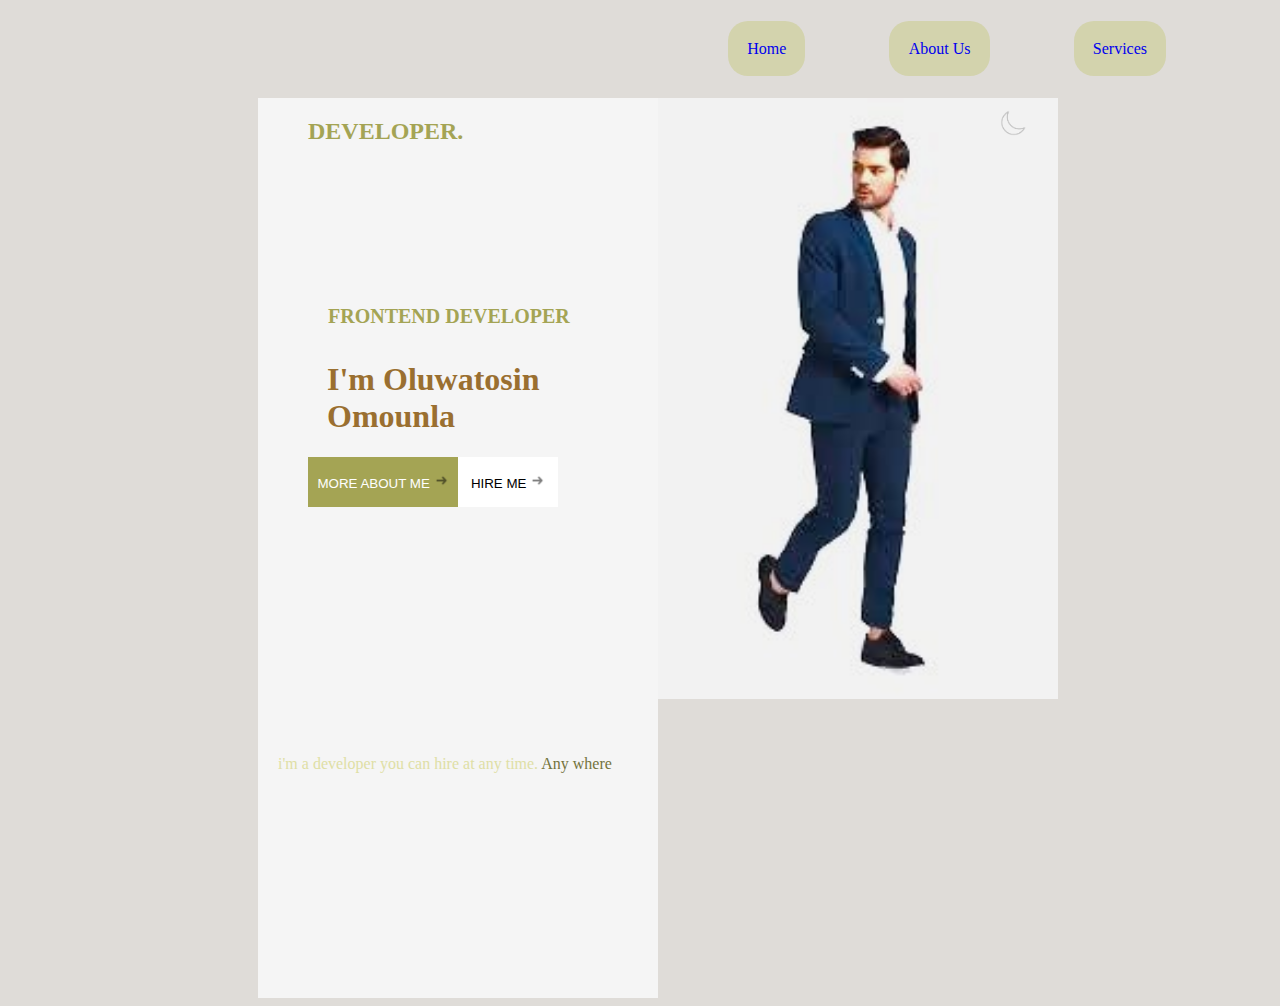
<file: index.html>
<!DOCTYPE html>
<html lang="en">

<head>
    <meta charset="UTF-8">
    <meta http-equiv="X-UA-Compatible" content="IE=edge">
    <meta name="viewport" content="width=device-width, initial-scale=1.0">
    <title>Document</title>
    <link rel="stylesheet" href="style.css">
</head>

<body>
    <div class="header">
       <a href="#" class="head">Home</a>
       <a href="about.html" class="head">About Us</a>
       <a href="services.html" class="head">Services</a>
    </div>
    <div class="container">
        <div class="whitebackground">
            <h2>DEVELOPER.</h2>
            <div class="text">
                <h5>FRONTEND DEVELOPER</h5>
                <h1>I'm Oluwatosin <br>Omounla </h1>
                <div class="btn">
                    <button class="bot">MORE ABOUT ME <img src="arrow-icon-28.png" alt=""></button>
                    <button class="bat">HIRE ME <img src="arrow-icon-28.png" alt=""></button>
                </div>
            </div>
            <div class="footer">
                <p>i'm a developer you can hire at any time.<span class="vel"> Any where</span></p>
            </div>
        </div>
        <div class="pictureimage">
            <img src="moon-icon.png" id="icon" onclick="switchMode()">
        </div>
    </div>
    <script src="script.js"></script>
</body>

</html>
</file>
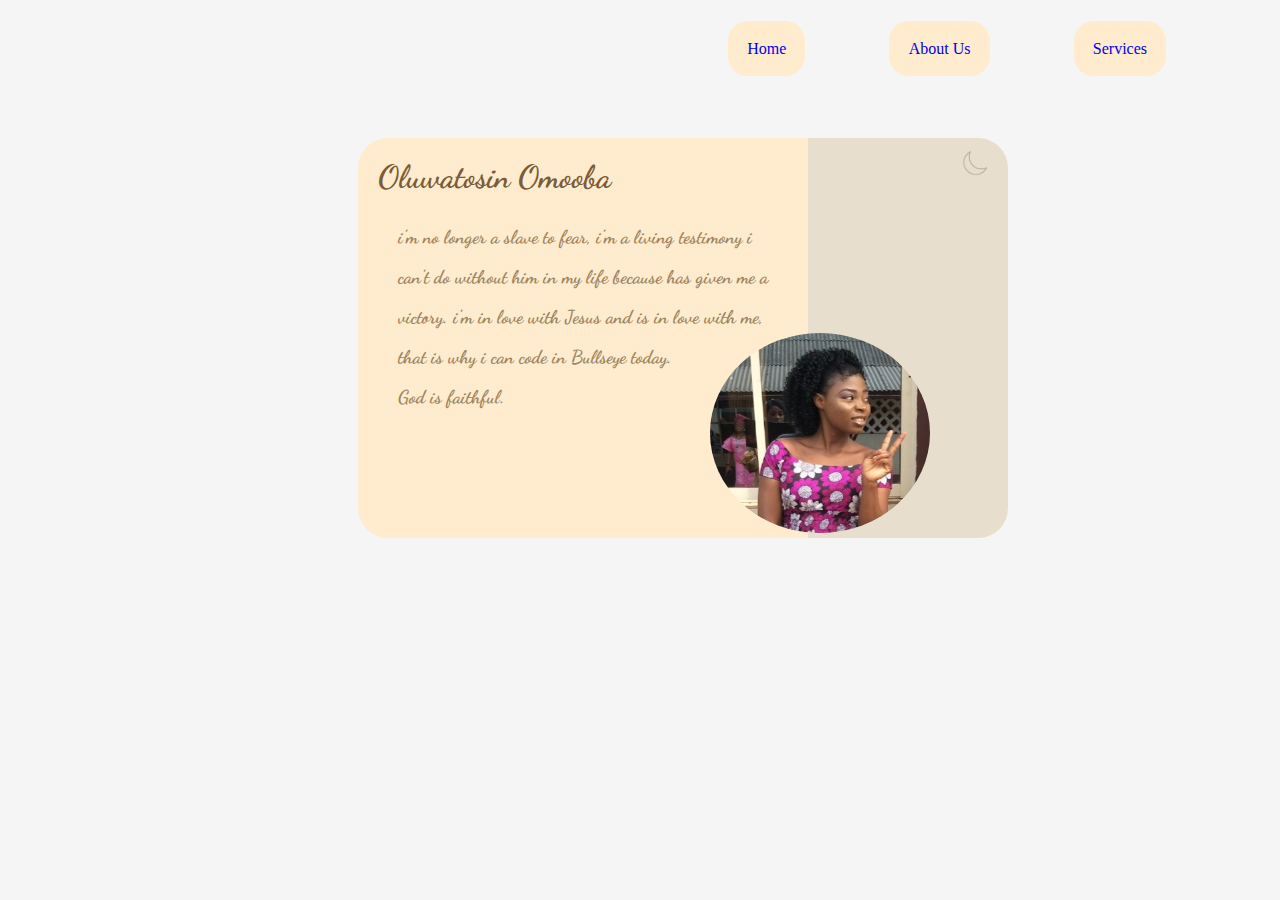
<file: about.html>
<!DOCTYPE html>
<html lang="en">
<head>
    <meta charset="UTF-8">
    <meta http-equiv="X-UA-Compatible" content="IE=edge">
    <meta name="viewport" content="width=device-width, initial-scale=1.0">
    <link rel="preconnect" href="https://fonts.googleapis.com">
<link rel="preconnect" href="https://fonts.gstatic.com" crossorigin>
<link href="https://fonts.googleapis.com/css2?family=Dancing+Script&display=swap" rel="stylesheet">
    <title>Document</title>
    <link rel="stylesheet" href="style2.css">
</head>
<body>
    <div class="header">
        <a href="index.html" class="head">Home</a>
        <a href="#" class="head">About Us</a>
        <a href="services.html" class="head">Services</a>
     </div>
    <div class="container">
        <div class="side">
            <img src="moon-icon.png" id="icon" onclick="switchMode()">
            <h1>Oluwatosin Omooba</h1>
            <h3>i'm no longer a slave to fear, i'm a living testimony i can't do without him 
                in my life because has given me a victory. i'm in love with Jesus and is in love 
                with me, that is why i can code in Bullseye today.<br>
                God is faithful.
            </h3>
        </div>
        <div class="sid">
            <img src="IMG_20230304_093510.jpg">
    
        </div>
    </div>
    <script src="script2.js"></script>
</body>
</html>
</file>
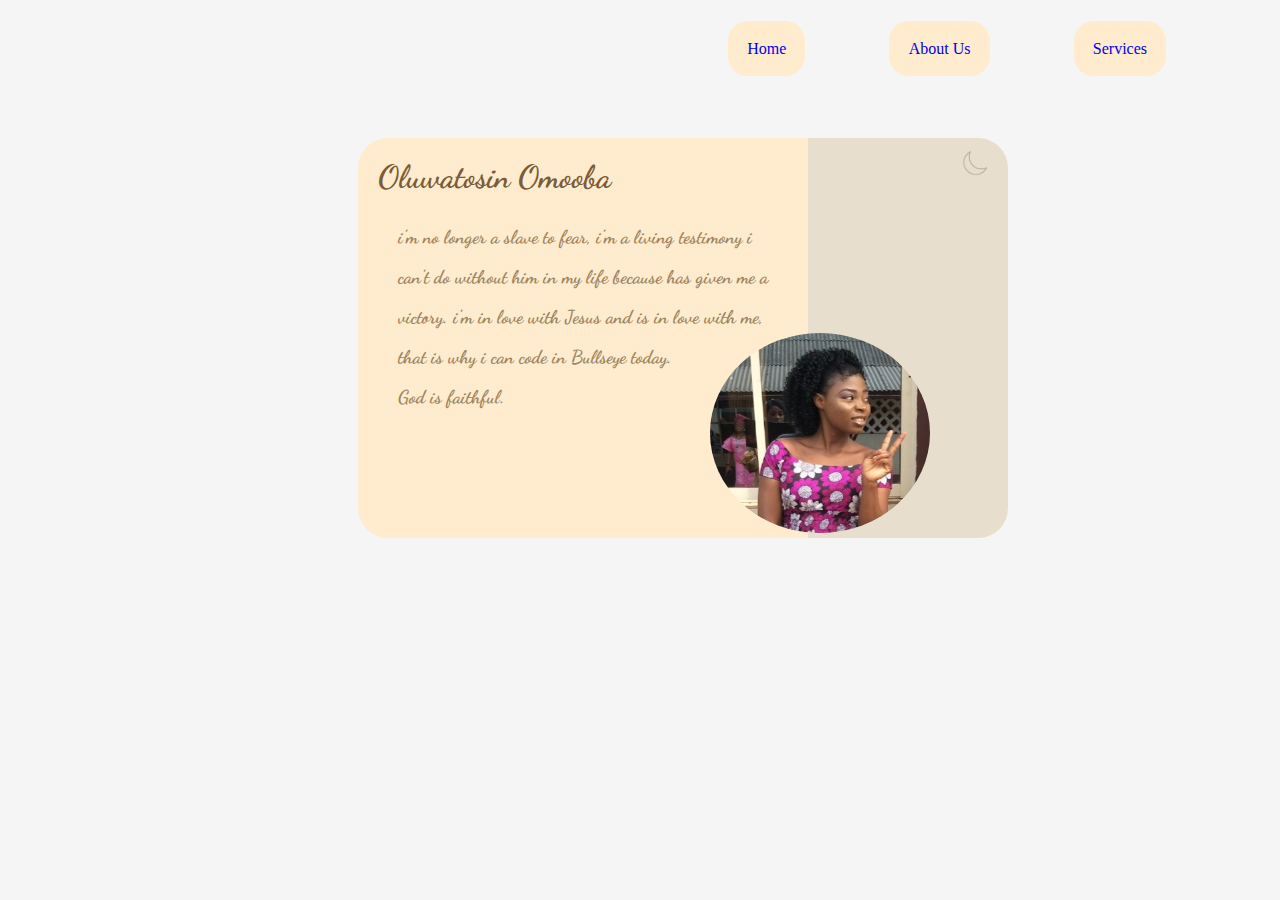
<file: index2.html>
<!DOCTYPE html>
<html lang="en">
<head>
    <meta charset="UTF-8">
    <meta http-equiv="X-UA-Compatible" content="IE=edge">
    <meta name="viewport" content="width=device-width, initial-scale=1.0">
    <link rel="preconnect" href="https://fonts.googleapis.com">
<link rel="preconnect" href="https://fonts.gstatic.com" crossorigin>
<link href="https://fonts.googleapis.com/css2?family=Dancing+Script&display=swap" rel="stylesheet">
    <title>Document</title>
    <link rel="stylesheet" href="/style2.css">
</head>
<body>
    <div class="header">
        <a href="/index.html" class="head">Home</a>
        <a href="#" class="head">About Us</a>
        <a href="/index3.html" class="head">Services</a>
     </div>
    <div class="container">
        <div class="side">
            <img src="/images/moon-icon.png" id="icon" onclick="switchMode()">
            <h1>Oluwatosin Omooba</h1>
            <h3>i'm no longer a slave to fear, i'm a living testimony i can't do without him 
                in my life because has given me a victory. i'm in love with Jesus and is in love 
                with me, that is why i can code in Bullseye today.<br>
                God is faithful.
            </h3>
        </div>
        <div class="sid">
            <img src="/images/IMG_20230304_093510.jpg">
    
        </div>
    </div>
    <script src="/js/script2.js"></script>
</body>
</html>
</file>
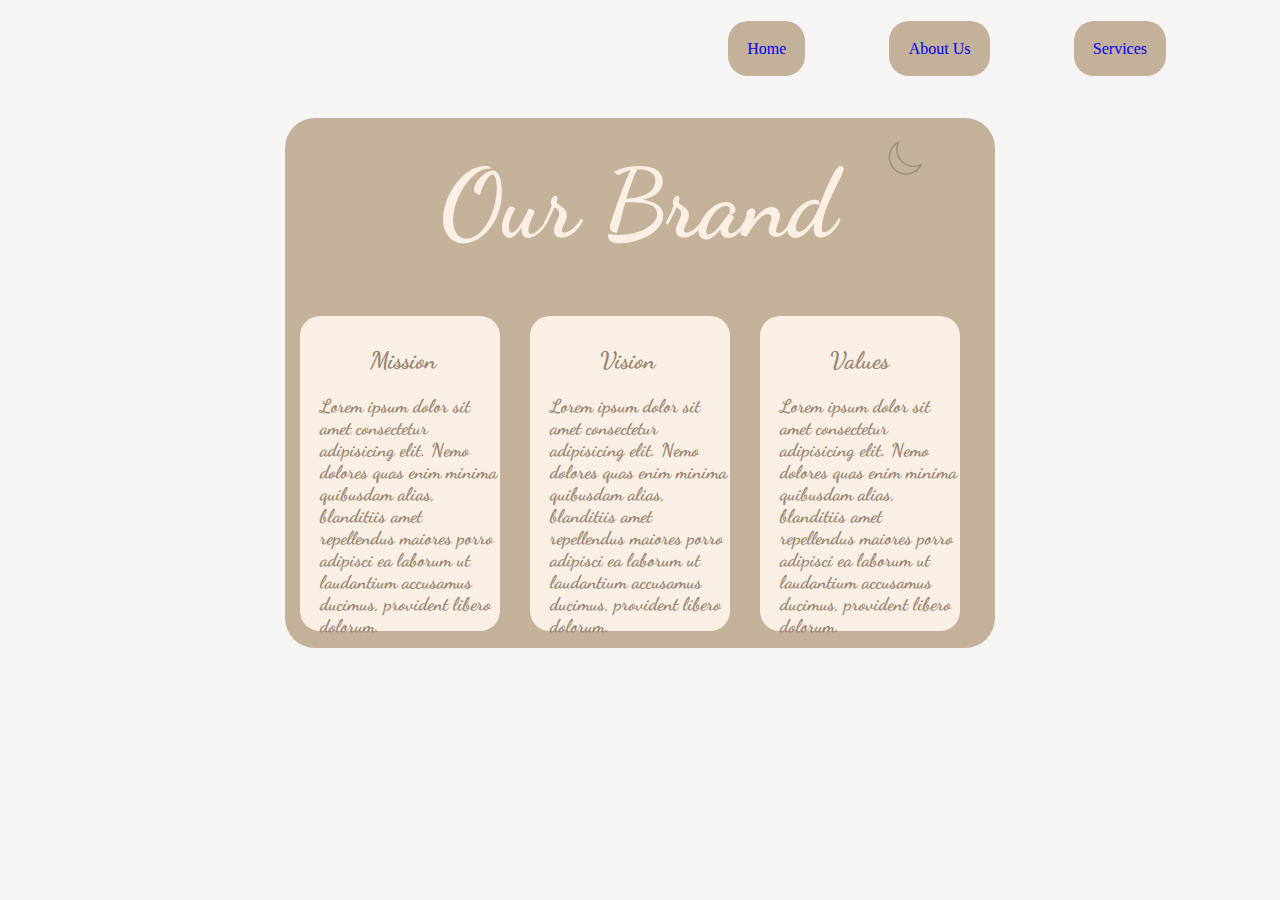
<file: index3.html>
<!DOCTYPE html>
<html lang="en">

<head>
    <meta charset="UTF-8">
    <meta http-equiv="X-UA-Compatible" content="IE=edge">
    <meta name="viewport" content="width=device-width, initial-scale=1.0">
    <link rel="preconnect" href="https://fonts.googleapis.com">
    <link rel="preconnect" href="https://fonts.gstatic.com" crossorigin>
    <link href="https://fonts.googleapis.com/css2?family=Dancing+Script&display=swap" rel="stylesheet">
    <title>Document</title>
    <link rel="stylesheet" href="/css/style3.css">
</head>

<body>
    <div class="header">
        <a href="/index.html" class="head">Home</a>
        <a href="/index2.html" class="head">About Us</a>
        <a href="#" class="head">Services</a>
     </div>
    <div class="container">
        <img src="/images/moon-icon.png" id="icon" onclick="switchMode()">
        <h1>Our Brand</h1>
        <div class="innercontainer">
            <div class="mission">
                <h2>Mission</h2>
                <h3>Lorem ipsum dolor sit amet consectetur adipisicing elit.
                    Nemo dolores quas enim minima quibusdam alias, blanditiis amet
                    repellendus maiores porro adipisci ea laborum ut
                    laudantium accusamus ducimus, provident libero dolorum.</h3>
            </div>
            <div class="mission">
                <h2>Vision</h2>
                <h3>Lorem ipsum dolor sit amet consectetur adipisicing elit.
                    Nemo dolores quas enim minima quibusdam alias, blanditiis amet
                    repellendus maiores porro adipisci ea laborum ut
                    laudantium accusamus ducimus, provident libero dolorum.</h3>
            </div>
        <div class="mission">
            <h2>Values</h2>
            <h3>Lorem ipsum dolor sit amet consectetur adipisicing elit.
                Nemo dolores quas enim minima quibusdam alias, blanditiis amet
                repellendus maiores porro adipisci ea laborum ut
                laudantium accusamus ducimus, provident libero dolorum.</h3>
        </div>
    </div>
    </div>
    </div>
    </div>
    <script src="/js/style3.js"></script>
</body>

</html>
</file>
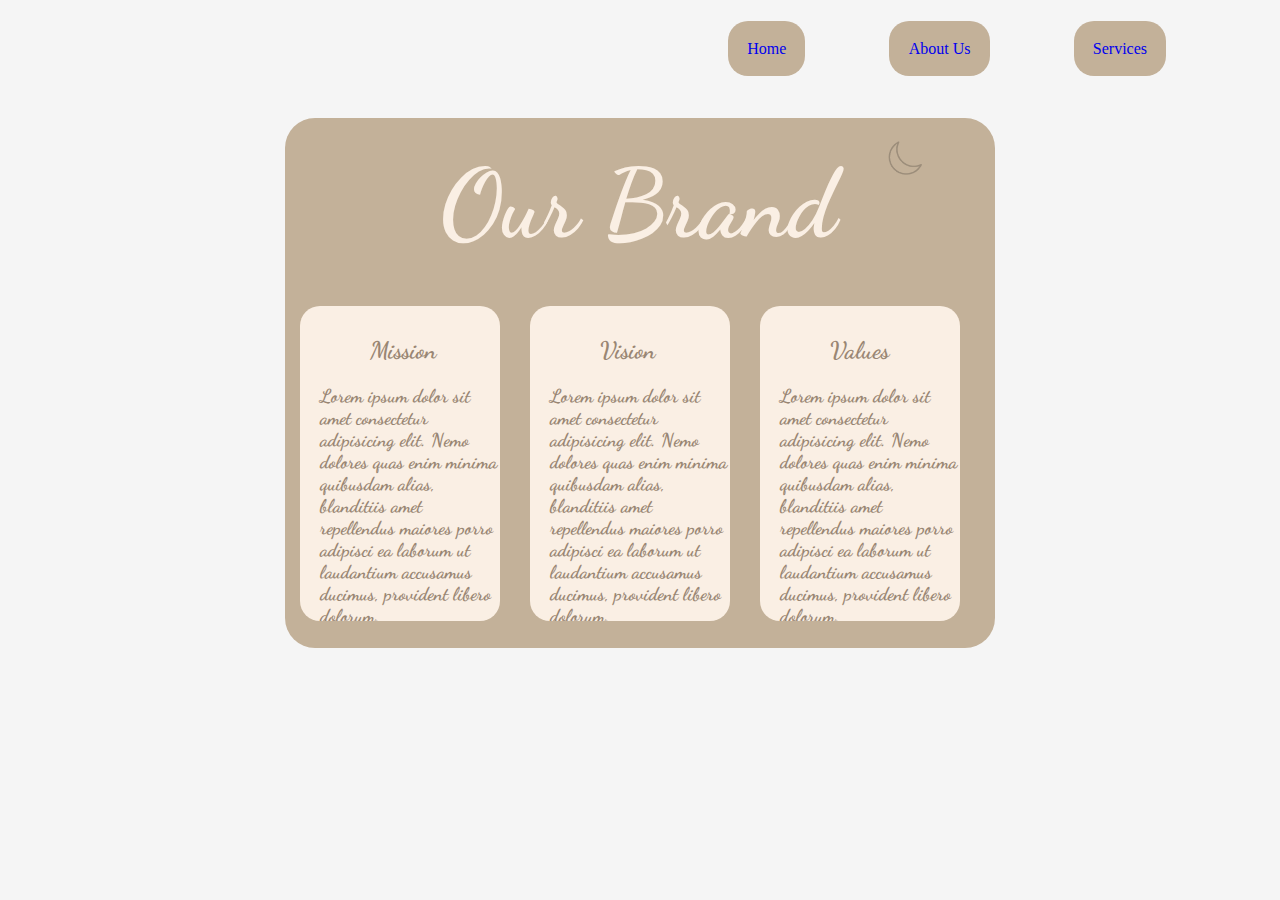
<file: services.html>
<!DOCTYPE html>
<html lang="en">

<head>
    <meta charset="UTF-8">
    <meta http-equiv="X-UA-Compatible" content="IE=edge">
    <meta name="viewport" content="width=device-width, initial-scale=1.0">
    <link rel="preconnect" href="https://fonts.googleapis.com">
    <link rel="preconnect" href="https://fonts.gstatic.com" crossorigin>
    <link href="https://fonts.googleapis.com/css2?family=Dancing+Script&display=swap" rel="stylesheet">
    <title>Document</title>
    <link rel="stylesheet" href="style3.css">
</head>

<body>
    <div class="header">
        <a href="index.html" class="head">Home</a>
        <a href="about.html" class="head">About Us</a>
        <a href="#" class="head">Services</a>
     </div>
    <div class="container">
        <img src="moon-icon.png" id="icon" onclick="switchMode()">
        <h1>Our Brand</h1>
        <div class="innercontainer">
            <div class="mission">
                <h2>Mission</h2>
                <h3>Lorem ipsum dolor sit amet consectetur adipisicing elit.
                    Nemo dolores quas enim minima quibusdam alias, blanditiis amet
                    repellendus maiores porro adipisci ea laborum ut
                    laudantium accusamus ducimus, provident libero dolorum.</h3>
            </div>
            <div class="mission">
                <h2>Vision</h2>
                <h3>Lorem ipsum dolor sit amet consectetur adipisicing elit.
                    Nemo dolores quas enim minima quibusdam alias, blanditiis amet
                    repellendus maiores porro adipisci ea laborum ut
                    laudantium accusamus ducimus, provident libero dolorum.</h3>
            </div>
        <div class="mission">
            <h2>Values</h2>
            <h3>Lorem ipsum dolor sit amet consectetur adipisicing elit.
                Nemo dolores quas enim minima quibusdam alias, blanditiis amet
                repellendus maiores porro adipisci ea laborum ut
                laudantium accusamus ducimus, provident libero dolorum.</h3>
        </div>
    </div>
    </div>
    </div>
    </div>
    <script src="script3.js"></script>
</body>

</html>
</file>
<file: style.css>
body{
    background-color: rgb(223, 220, 216);
    transition: 6s;
}
.container{
    display: flex;
    margin-top: 30px;
}
.header{
    margin: 40px 0 40px 40rem;
}
.head{
    background-color:rgb(211, 211, 173);
    border: none;
    text-decoration: none;
    border-radius: 20px;
    padding: 1.2rem;
    margin-left: 5rem;
}
.header :hover{
    background-color: rgb(202, 187, 187);
}
.whitebackground{
    width: 400px;
    height: 100vh;
    margin-left: 250px;
    background-color: whitesmoke;
}
.pictureimage{
    width: 400px;
    height: 100vh;
    background-image: url(suit\ image\ 2.jpg);
    background-repeat: no-repeat;
    background-size: contain;
}
.pictureimage img{
    width: 50px;
    margin-left: 330px;
    opacity: 0.2;
}
.container h2{
    margin-left: 50px;
    color: rgb(164, 164, 84);
}
.text{
    width: 400px;
    height: 40vh;
    margin-top: 160px;
    margin-left: 50px;
}
.text h5{
    color: rgb(164, 164, 84);
    margin-left: 20px;
    font-size: 20px;
}
.text h1{
    margin-left: 19px;
    color: rgb(154, 111, 48);
}
.btn{
    display: flex;
}
.bot{
    width: 150px;
    height: 50px;
    border: none;
    color: white;
    text-align: center;
    background-color:rgb(164, 164, 84); ;
}
.bat{
    width: 100px;
    border: none;
    background-color: white;
}
.btn img{
    width: 15px;
    opacity: 0.5;
}
.footer p{
    margin-top: 90px;
    margin-left: 20px;
    color: rgb(223, 223, 165);
}
.vel{
    color: rgb(115, 115, 60);
}
</file>
<file: style2.css>
body{
    background-color: whitesmoke;
    transition: 5s;
}
.container{
    width: 800px;
    height: 400px;
    margin: auto;
    margin-top: 80px;
    display: flex;
    margin-left: 350px;
}
.header{
    margin: 40px 0 40px 40rem;
}
.head{
    background-color:blanchedalmond;
    border: none;
    text-decoration: none;
    border-radius: 20px;
    padding: 1.2rem;
    margin-left: 5rem;
}
.header :hover{
    background-color: rgb(202, 187, 187);
}
.side{
    width: 450px;
    height: 400px;
    border-radius: 30px 0px 0px 30px;
    background-color: blanchedalmond;
}
.sid{
    width: 200px;
    height: 400px;
    border-radius: 0px 30px 30px 0px;
    background-color: rgb(232, 222, 206);
}
.sid img{
    width: 220px;
    border-radius: 50%;
    height: 200px;
    margin-top: 83px;
    position: absolute;
    right: 350px;
    top: 250px;
}
.side img{
    width: 50px;
    margin-left: 300px;
    position: absolute;
    left: 650px;
    opacity: 0.2;
}
.side h1 {
    color: rgb(122, 92, 54);
    font-family: 'Dancing Script', cursive;
    margin-top: 20px;
    margin-left: 20px;
}
.side h3{
    color: rgb(158, 132, 96);
   line-height: 40px;
   font-family: 'Dancing Script', cursive;
   margin: auto 40px;
   
}
</file>
<file: css/style3.css>
body{
    background-color: whitesmoke;
}
.container{
    background-color: rgb(195, 177, 153);
    width: 700px;
    height: 520px;
    margin: auto;
    margin-top: 60px;
    border-radius: 30px;
    padding: 5px;
}
.container h1{
    color: rgb(250, 239, 228);
    font-family: 'Dancing Script', cursive;
    font-size: 6rem;
    margin-left: 150px;
    margin-top: -50px;
}
.container img{
    width: 70px;
    margin-left: 580px;
    opacity: 0.2;
}
.header{
    margin: 40px 0 40px 40rem;
}
.head{
    background-color:rgb(195, 177, 153);
    border: none;
    text-decoration: none;
    border-radius: 20px;
    padding: 1.2rem;
    margin-left: 5rem;
}
.header :hover{
    background-color: rgb(202, 187, 187);
}
.innercontainer{
    width: 700px;
    height: 330px;
    margin-top: -60px;
    margin-left: 10px;
    display: flex;
}
.mission{
    width: 200px;
    height: 315px;
    background-color:rgb(250, 239, 228);
    margin-top: 50px;
    margin-right: 30px;
    border-radius: 20px;
}
.mission h2{
    color: rgb(153, 134, 115);
    font-family: 'Dancing Script', cursive;
    padding: 10px;
    margin-left: 60px;
}
.mission h3{
    color: rgb(153, 134, 115);
    font-family: 'Dancing Script', cursive;
    margin-left: 20px;
    margin-top: -10px;
}
</file>
<file: style3.css>
body{
    background-color: whitesmoke;
    transition: 6s;
}
.container{
    background-color: rgb(195, 177, 153);
    width: 700px;
    height: 520px;
    margin: auto;
    margin-top: 60px;
    border-radius: 30px;
    padding: 5px;
}
.container h1{
    color: rgb(250, 239, 228);
    font-family: 'Dancing Script', cursive;
    font-size: 6rem;
    margin-left: 150px;
    margin-top: -50px;
}
.container img{
    width: 70px;
    margin-left: 580px;
    opacity: 0.2;
}
.header{
    margin: 40px 0 40px 40rem;
}
.head{
    background-color:rgb(195, 177, 153);
    border: none;
    text-decoration: none;
    border-radius: 20px;
    padding: 1.2rem;
    margin-left: 5rem;
}
.header :hover{
    background-color: rgb(202, 187, 187);
}
.innercontainer{
    width: 700px;
    height: 330px;
    margin-top: -60px;
    margin-left: 10px;
    display: flex;
}
.mission{
    width: 200px;
    height: 315px;
    background-color:rgb(250, 239, 228);
    margin-top: 40px;
    margin-right: 30px;
    border-radius: 20px;
    overflow-y: hidden;
}
.mission h2{
    color: rgb(153, 134, 115);
    font-family: 'Dancing Script', cursive;
    padding: 10px;
    margin-left: 60px;
}
.mission h3{
    color: rgb(153, 134, 115);
    font-family: 'Dancing Script', cursive;
    margin-left: 20px;
    margin-top: -10px;
}
</file>
